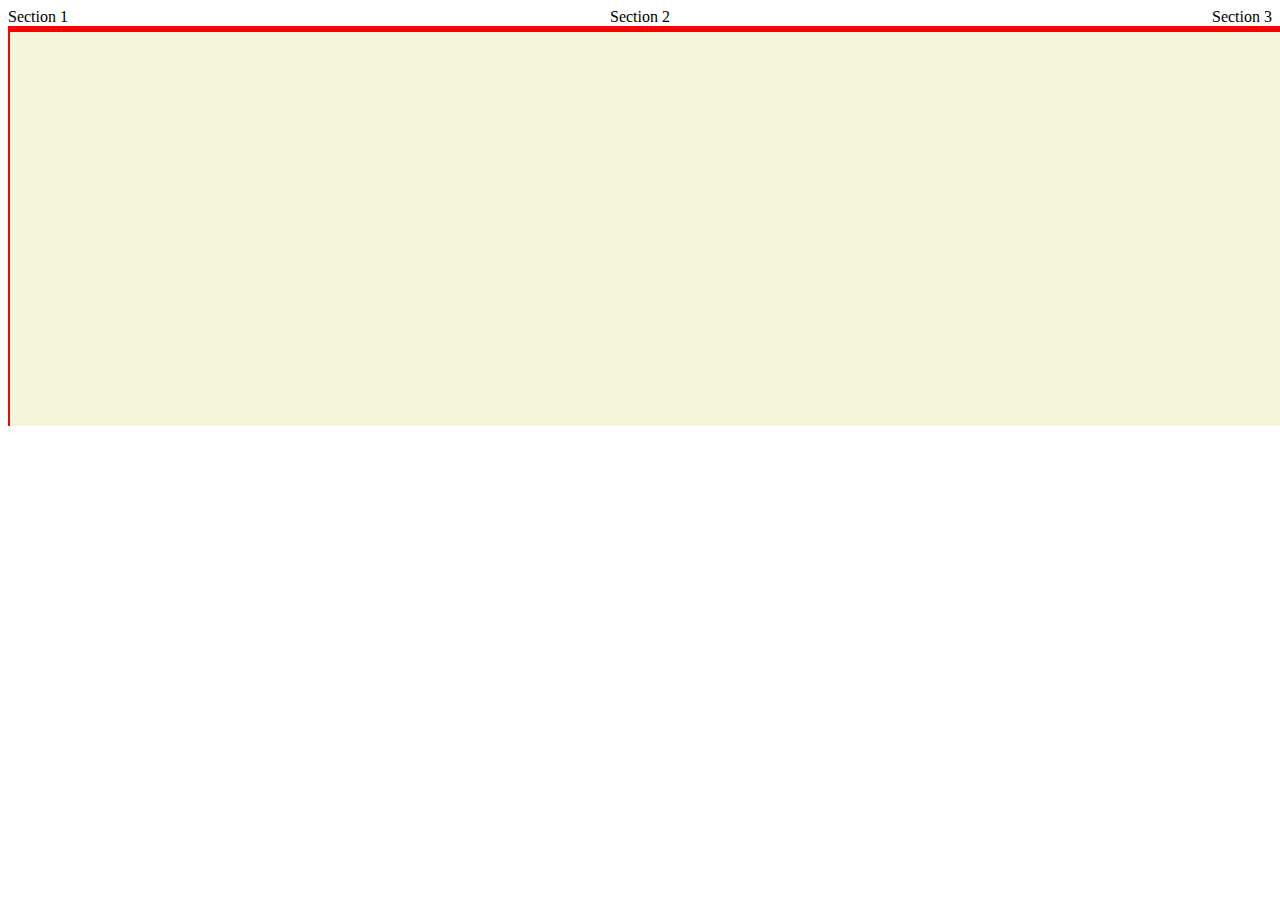
<file: community/test.html>
<!DOCTYPE html>
<html lang="en">
<head>
    <meta charset="UTF-8">
    <meta name="viewport" content="width=device-width, initial-scale=1.0">
    <title>Document</title>
    <style>
        * {
            box-sizing: border-box;
        }
        .playground {
            background-color: red;
            height: 400px;
            width: 100vw;
            text-wrap: nowrap;
            overflow: auto;
            scroll-snap-type: x mandatory;
            scroll-snap-align: center;
            scroll-behavior: smooth;
            white-space: nowrap;
            display: flex; /* Added */
        }
        .playground .layout {
            flex: 1 0 auto; /* Added */
            display: inline-block;
            background-color: beige;
            width: 100%;
            margin: 4px;
            height: 100%;
            border: 2px solid red;
            scroll-snap-align: center;
            scroll-snap-stop: always;
        }
        .playground .layout:nth-child(2) {
            background-color: yellowgreen;
        }
        .playground .layout:nth-child(3) {
            background-color: blue;
        }

        .flex {
            display: flex;
            justify-content: space-between;
        }

        /* Style for the active section */
        .active {
            border: 2px solid black;
        }
    </style>
</head>
<body>
    <div class="flex">
        <span onclick="showSection('section1')">Section 1</span>
        <span onclick="showSection('section2')">Section 2</span>
        <span onclick="showSection('section3')">Section 3</span>
    </div>
    
    <div class="playground">
        <div class="layout section1"></div>
        <div class="layout section2"></div>
        <div class="layout section3"></div>
    </div>

    <script>
        function showSection(section) {
            // Remove 'active' class from all sections
            document.querySelectorAll('.playground .layout').forEach(function(el) {
                el.classList.remove('active');
            });

            // Add 'active' class to the selected section
            document.querySelector(`.${section}`).classList.add('active');

            // Scroll the selected section into view
            document.querySelector(`.${section}`).scrollIntoView({ behavior: 'smooth', block: 'nearest' });
        }
    </script>
</body>
</html>
</file>
